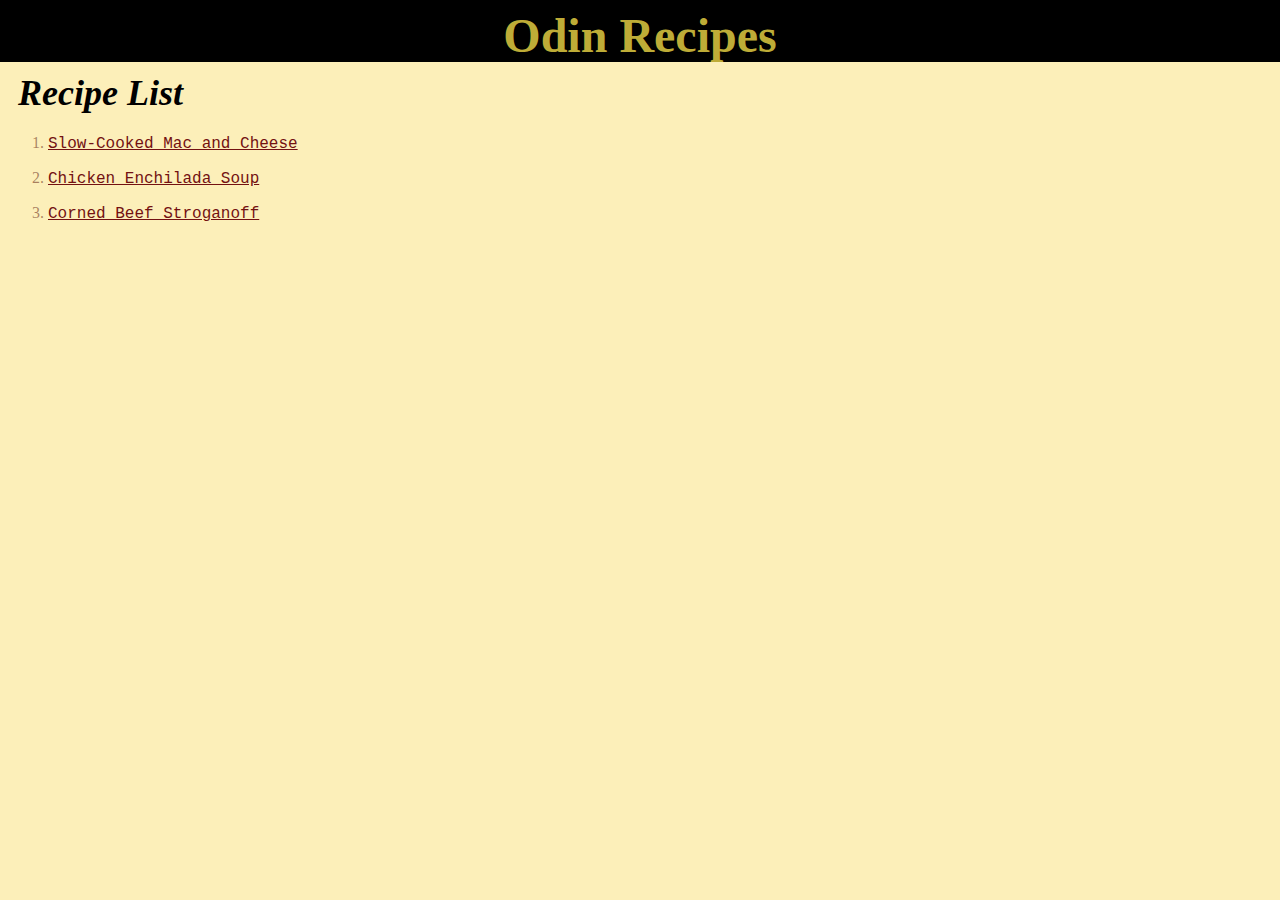
<file: index.html>
<!DOCTYPE html>

<html lang="en">
    <head>
        <meta charset="UTF-8">
        <title>RECIPES</title>
        <link rel="stylesheet" href="style.css">
    </head>

    <body>
        <div class="container">
            <h1 class="heading">Odin Recipes</h1>
        </div>

        <p class="subheading">Recipe List</p>
        <ol class="list">
            <li>
                <a href="./recipes/mnc.html"
                class="recipe">
                    Slow-Cooked Mac and Cheese
                </a>
            </li>
            <li>
                <a href="./recipes/chicken-enchilada-soup.html"
                class="recipe">
                    Chicken Enchilada Soup
                </a>
            </li>
            <li>
                <a href="./recipes/corned-beef-stroganoff.html"
                class="recipe">
                    Corned Beef Stroganoff
                </a>
            </li>
            
        </ol>
        
    </body>
</html>
</file>
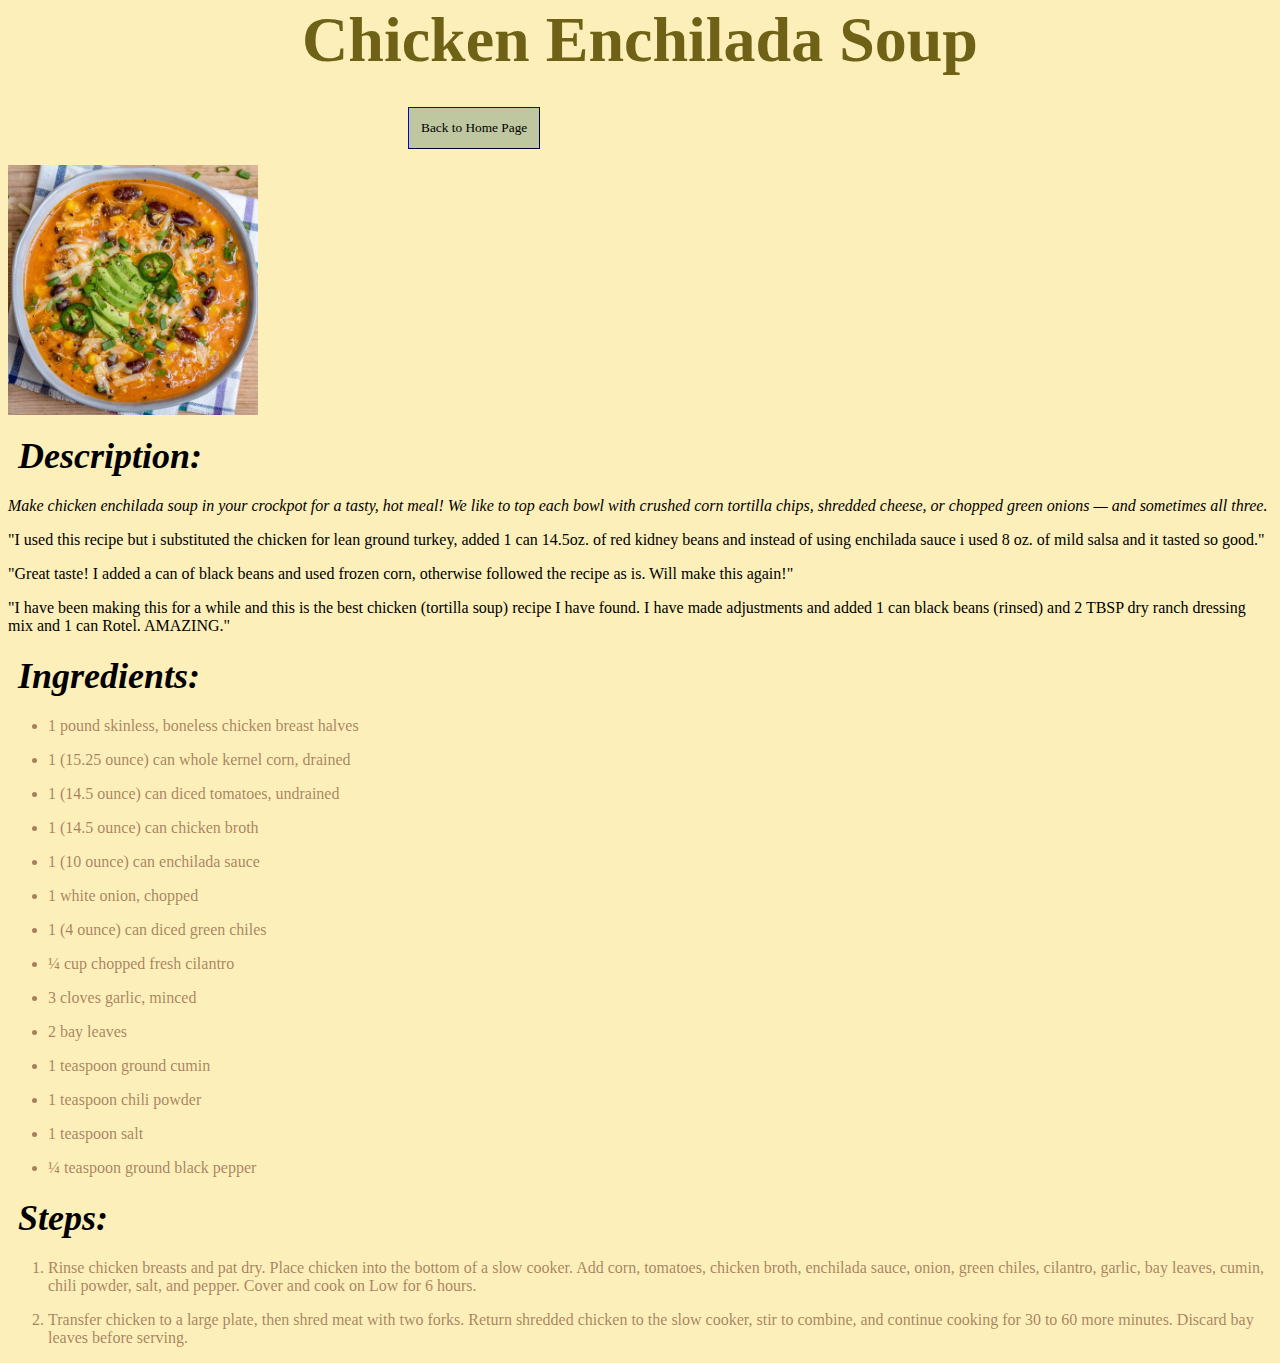
<file: recipes/chicken-enchilada-soup.html>
<!DOCTYPE html>

<html lang="en">
    <head>
        <meta charset="UTF-8">
        <title>Chicken Enchilada Soup</title>
        <link rel="stylesheet" href="../style.css">
    </head>
    
    <body class="recipe-page">
        <h1 class="heading">Chicken Enchilada Soup</h1>
        <a href="../index.html">
            <button class="home-button">
                Back to Home Page
            </button>
        </a>
        <p></p>
        <img class="pic"
        src="../images/Chicken-enchilada-soup.jpg"
        height="250" width="250"
        alt="A bowl of creamy Chicken Enchilada Soup with a spoon inside, as seen from on top when kept on a table alongside a napkin.">
        <h2 class="subheading">
            Description:
        </h2>
        <p>
            <em>Make chicken enchilada soup in your crockpot for a tasty, hot meal! We like to top each bowl with crushed corn tortilla chips, shredded cheese, or chopped green onions — and sometimes all three.</em>
        </p>
        <p>
            "I used this recipe but i substituted the chicken for lean ground turkey, added 1 can 14.5oz. of red kidney beans and instead of using enchilada sauce i used 8 oz. of mild salsa and it tasted so good."
        </p>
        <p>
            "Great taste! I added a can of black beans and used frozen corn, otherwise followed the recipe as is. Will make this again!"
        </p>
        <p>
            "I have been making this for a while and this is the best chicken (tortilla soup) recipe I have found. I have made adjustments and added 1 can black beans (rinsed) and 2 TBSP dry ranch dressing mix and 1 can Rotel. AMAZING."
        </p>
        <p></p>
        <h2 class="subheading">
            Ingredients:
        </h2>
        <ul class="list">
            <div class="list-format">
                <li>
                    1 pound skinless, boneless chicken breast halves
                </li>
                <li>
                    1 (15.25 ounce) can whole kernel corn, drained
                </li>
                <li>
                    1 (14.5 ounce) can diced tomatoes, undrained
                </li>
                <li>
                    1 (14.5 ounce) can chicken broth
                </li>
                <li>
                    1 (10 ounce) can enchilada sauce
                </li>
                <li>
                    1 white onion, chopped
                </li>
                <li>
                    1 (4 ounce) can diced green chiles 
                </li>
                <li>
                    ¼ cup chopped fresh cilantro
                </li>
                <li>
                    3 cloves garlic, minced
                </li>
                <li>
                    2 bay leaves
                </li>
                <li>
                    1 teaspoon ground cumin
                </li>
                <li>
                    1 teaspoon chili powder
                </li>
                <li>
                    1 teaspoon salt
                </li>
                <li>
                    ¼ teaspoon ground black pepper
                </li>
            </div>
        
        </ul>
        
        <h2 class="subheading">Steps:</h2>
        <ol class="list">

        <li>
            Rinse chicken breasts and pat dry. Place chicken into the bottom of a slow cooker. Add corn, tomatoes, chicken broth, enchilada sauce, onion, green chiles, cilantro, garlic, bay leaves, cumin, chili powder, salt, and pepper. Cover and cook on Low for 6 hours.
        </li>
        <li>
            Transfer chicken to a large plate, then shred meat with two forks. Return shredded chicken to the slow cooker, stir to combine, and continue cooking for 30 to 60 more minutes. Discard bay leaves before serving.
        </li>
        
        </ol>
    </body>
</html>
</file>
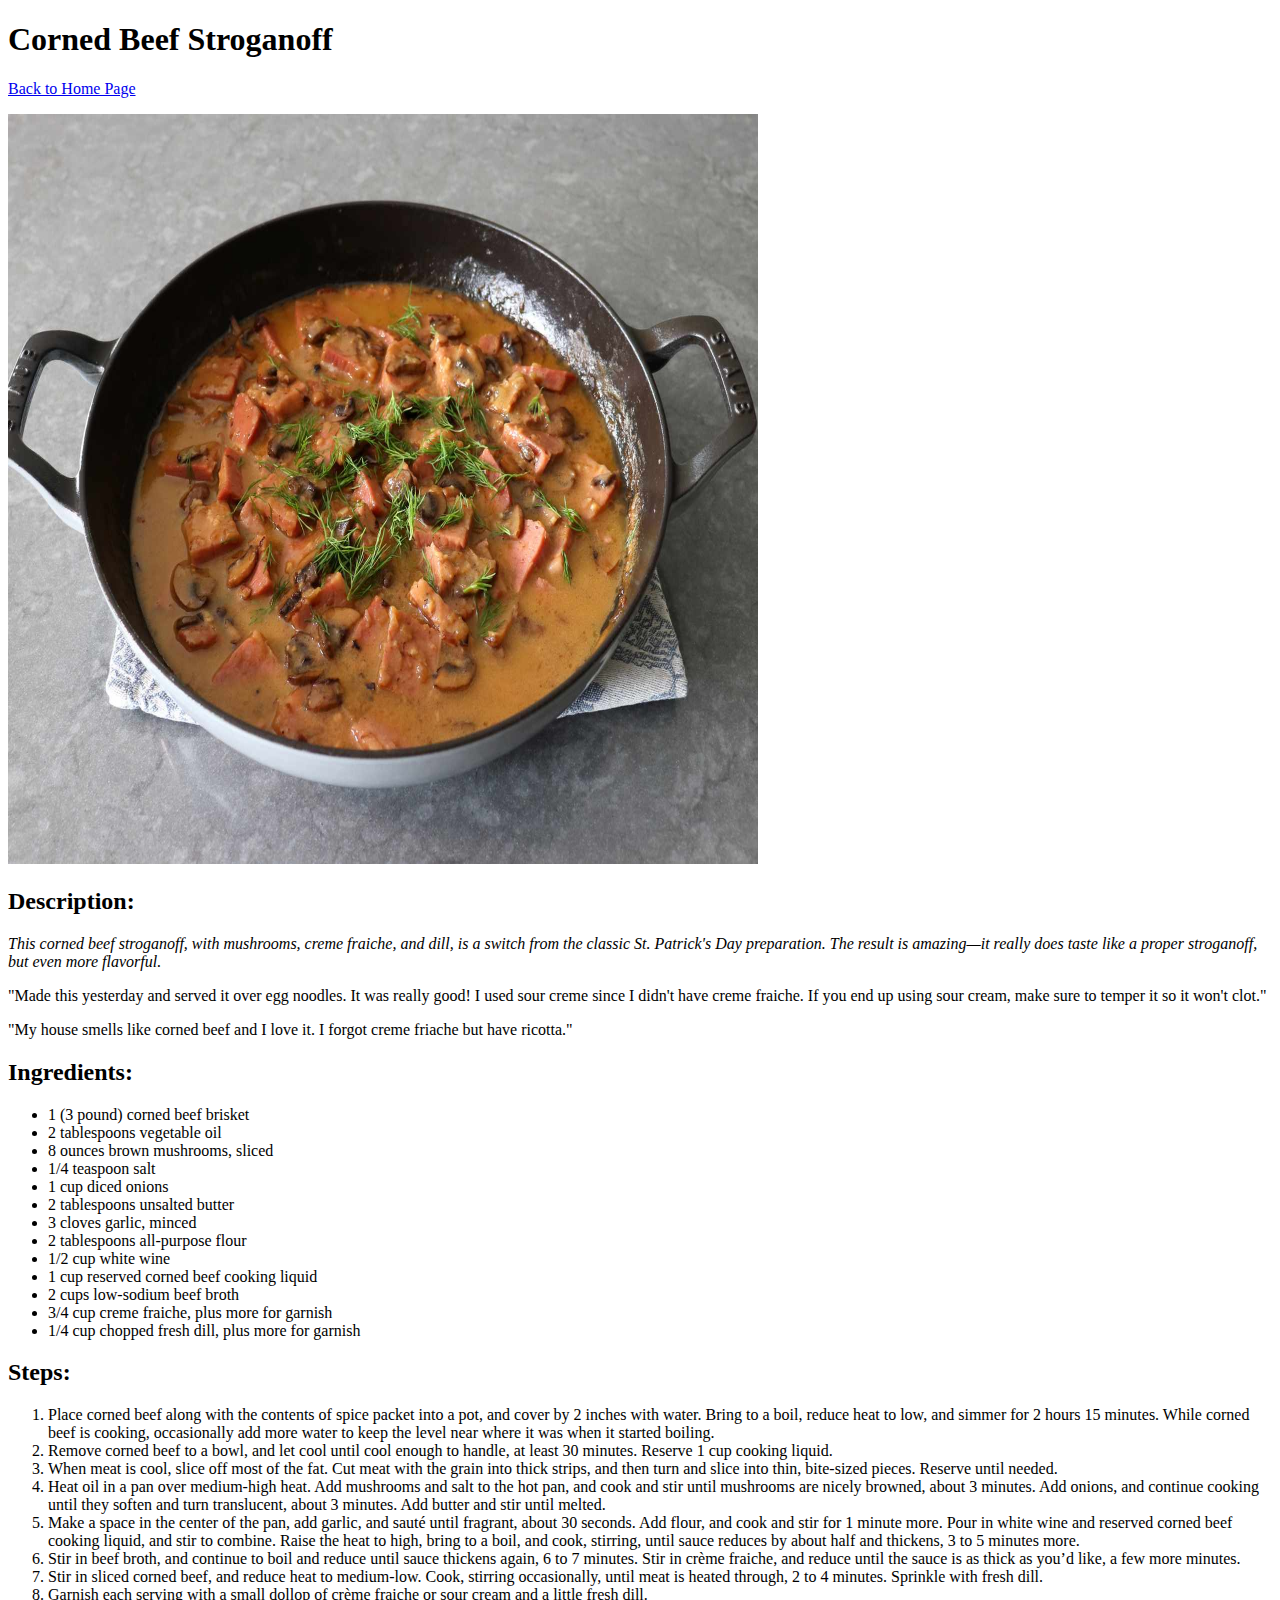
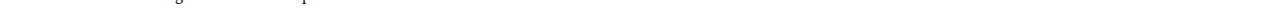
<file: recipes/corned-beef-stroganoff.html>
<!DOCTYPE html>

<html lang="en">
    <head>
        <meta charset="UTF-8">
        <title>Corned Beef Stroganoff</title>
    </head>
    
    <body>
        <h1>Corned Beef Stroganoff</h1>
        <a href="../index.html">
            Back to Home Page
        </a>
        <p></p>
        <img src="../images/corned-beef-stroganoff.jpg"
        height="750" width="750"
        alt="A pot of Corned Beef Stroganoff looking freshly prepared and smoking hot.">
        <h2>
            Description:
        </h2>
        <p>
            <em>This corned beef stroganoff, with mushrooms, creme fraiche, and dill, is a switch from the classic St. Patrick's Day preparation. The result is amazing—it really does taste like a proper stroganoff, but even more flavorful.</em>
        <p>
        <p>
            "Made this yesterday and served it over egg noodles. It was really good! I used sour creme since I didn't have creme fraiche. If you end up using sour cream, make sure to temper it so it won't clot."
        </p>
        <p>
            "My house smells like corned beef and I love it. I forgot creme friache but have ricotta."
        </p>

        <p></p>
        <h2>
            Ingredients:
        </h2>
        <ul>
        <li>
            1 (3 pound) corned beef brisket
        </li>
        <li>
            2 tablespoons vegetable oil
        </li>
        <li>
            8 ounces brown mushrooms, sliced
        </li>
        <li>
            1/4 teaspoon salt
        </li>
        <li>
            1 cup diced onions
        </li>
        <li>
            2 tablespoons unsalted butter
        </li>
        <li>
            3 cloves garlic, minced
        </li>
        <li>
            2 tablespoons all-purpose flour
        </li>
        <li>
            1/2 cup white wine
        </li>
        <li>
            1 cup reserved corned beef cooking liquid
        </li>
        <li>
            2 cups low-sodium beef broth
        </li>
        <li>
            3/4 cup creme fraiche, plus more for garnish
        </li>
        <li>
            1/4 cup chopped fresh dill, plus more for garnish
        </li>

        </ul>
        
        <h2>Steps:</h2>
        <ol>

        <li>
            Place corned beef along with the contents of spice packet into a pot, and cover by 2 inches with water. Bring to a boil, reduce heat to low, and simmer for 2 hours 15 minutes. While corned beef is cooking, occasionally add more water to keep the level near where it was when it started boiling. 
        </li>
        <li>
            Remove corned beef to a bowl, and let cool until cool enough to handle, at least 30 minutes. Reserve 1 cup cooking liquid.
        </li>
        <li>
            When meat is cool, slice off most of the fat. Cut meat with the grain into thick strips, and then turn and slice into thin, bite-sized pieces. Reserve until needed.
        </li>
        <li>
            Heat oil in a pan over medium-high heat. Add mushrooms and salt to the hot pan, and cook and stir until mushrooms are nicely browned, about 3 minutes. Add onions, and continue cooking until they soften and turn translucent, about 3 minutes. Add butter and stir until melted.
        </li>
        <li>
            Make a space in the center of the pan, add garlic, and sauté until fragrant, about 30 seconds. Add flour, and cook and stir for 1 minute more. Pour in white wine and reserved corned beef cooking liquid, and stir to combine. Raise the heat to high, bring to a boil, and cook, stirring, until sauce reduces by about half and thickens, 3 to 5 minutes more.
        </li>
        <li>
            Stir in beef broth, and continue to boil and reduce until sauce thickens again, 6 to 7 minutes. Stir in crème fraiche, and reduce until the sauce is as thick as you’d like, a few more minutes.
        </li>
        <li>
            Stir in sliced corned beef, and reduce heat to medium-low. Cook, stirring occasionally, until meat is heated through, 2 to 4 minutes. Sprinkle with fresh dill.
        </li>
        <li>
            Garnish each serving with a small dollop of crème fraiche or sour cream and a little fresh dill.
        </li>
                
        </ol>
    </body>
</html>
</file>
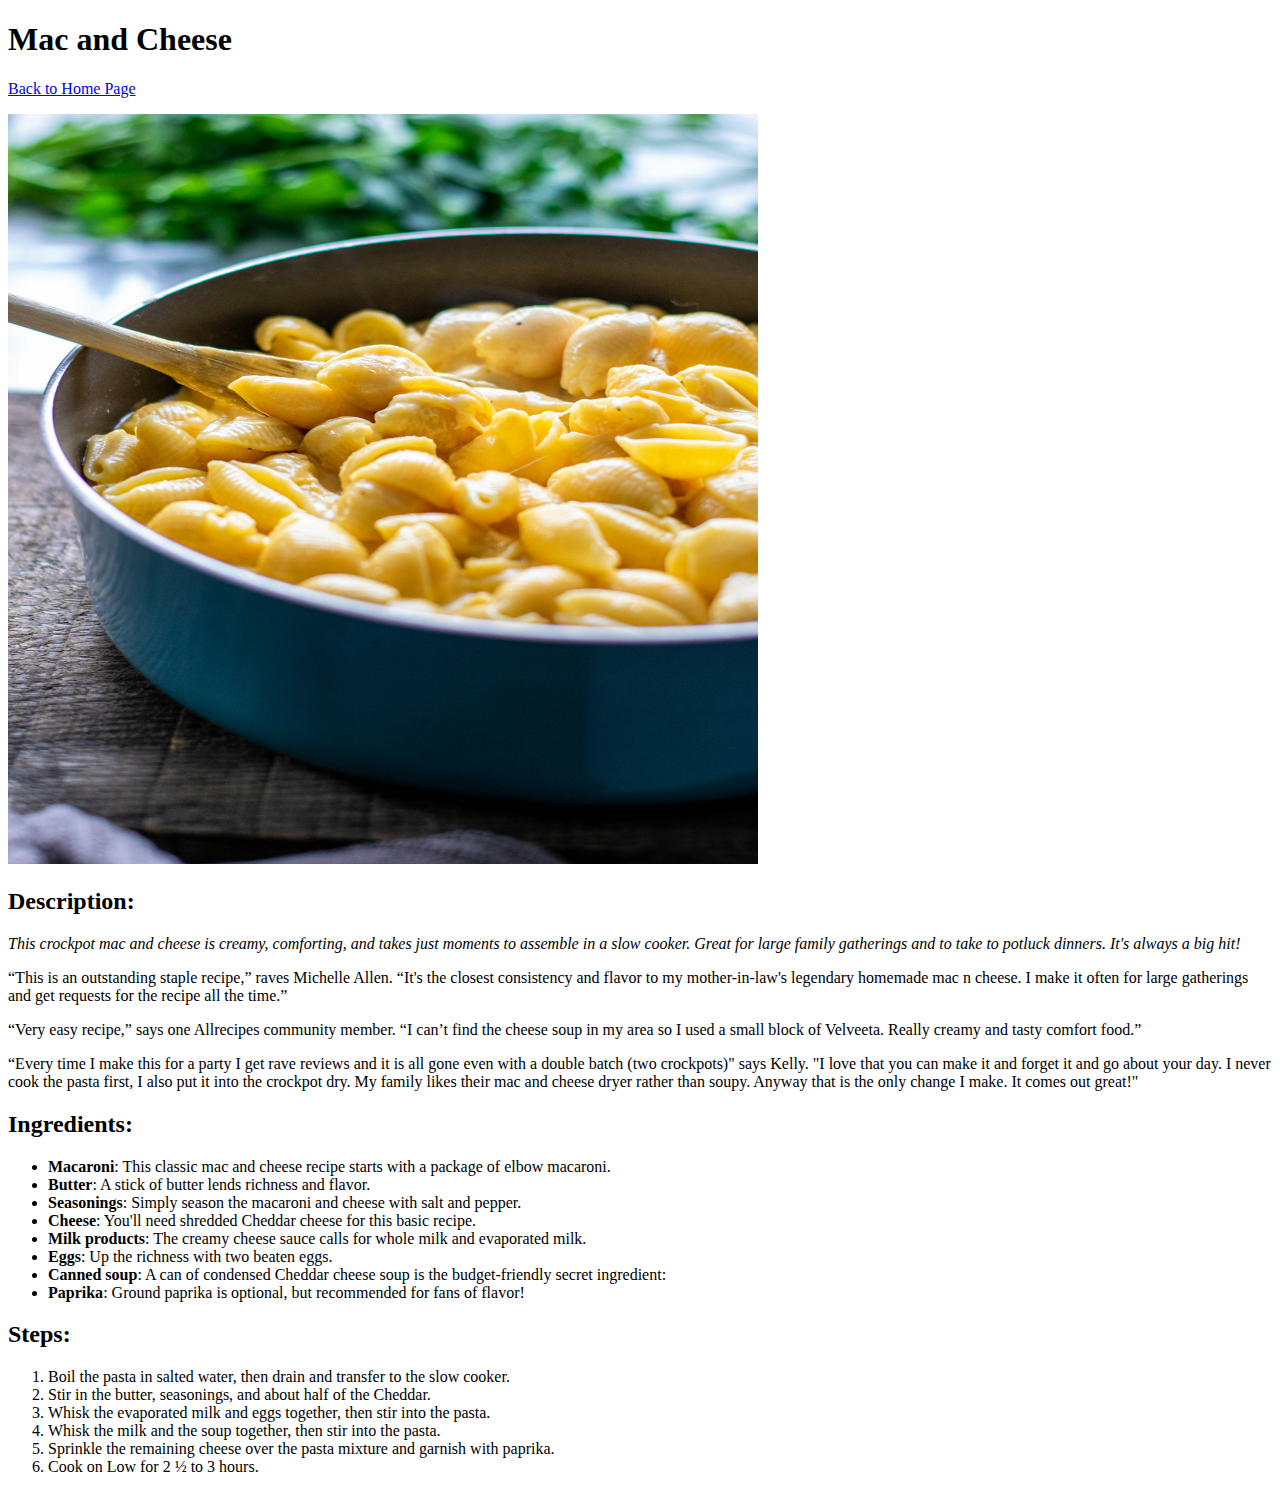
<file: recipes/mnc.html>
<!DOCTYPE html>

<html lang="en">
    <head>
        <meta charset="UTF-8">
        <title>Mac and Cheese</title>
    </head>
    
    <body>
        <h1>Mac and Cheese</h1>
        <a href="../index.html">
            Back to Home Page
        </a>
        <p></p>
        <img src="../images/mnc.jpg"
        height="750" width="750"
        alt="Slow-Cooked Macaroni and Cheese being stirred in a pot with an aesthetic background faded above it.">
        <h2>
            Description:
        </h2>
        <p>
            <em>This crockpot mac and cheese is creamy, comforting, and takes just moments to assemble in a slow cooker. Great for large family gatherings and to take to potluck dinners. It's always a big hit!</em>
        <p>
        <p>
            “This is an outstanding staple recipe,” raves Michelle Allen. “It's the closest consistency and flavor to my mother-in-law's legendary homemade mac n cheese. I make it often for large gatherings and get requests for the recipe all the time.”
        </p>
        <p>
            “Very easy recipe,” says one Allrecipes community member. “I can’t find the cheese soup in my area so I used a small block of Velveeta. Really creamy and tasty comfort food.”
        </p>
        <p>
            “Every time I make this for a party I get rave reviews and it is all gone even with a double batch (two crockpots)" says Kelly. "I love that you can make it and forget it and go about your day. I never cook the pasta first, I also put it into the crockpot dry. My family likes their mac and cheese dryer rather than soupy. Anyway that is the only change I make. It comes out great!"
        </p>
        <p></p>
        <h2>
            Ingredients:
        </h2>
        <ul>
        <li>
            <strong>Macaroni</strong>: This classic mac and cheese recipe starts with a package of elbow macaroni. 
        </li>
        <li>
            <strong>Butter</strong>: A stick of butter lends richness and flavor. 
        </li>
        <li>
            <strong>Seasonings</strong>: Simply season the macaroni and cheese with salt and pepper. 
        </li>
        <li>
            <strong>Cheese</strong>: You'll need shredded Cheddar cheese for this basic recipe.
        </li>
        <li>
            <strong>Milk products</strong>: The creamy cheese sauce calls for whole milk and evaporated milk. 
        </li>
        <li>
            <strong>Eggs</strong>: Up the richness with two beaten eggs.
        </li>
        <li>
            <strong>Canned soup</strong>: A can of condensed Cheddar cheese soup is the budget-friendly secret ingredient: 
        </li>
        <li>
            <strong>Paprika</strong>: Ground paprika is optional, but recommended for fans of flavor!
        </li>
        </ul>
        
        <h2>Steps:</h2>
        <ol>

        <li>
            Boil the pasta in salted water, then drain and transfer to the slow cooker.
        </li>
        <li>
            Stir in the butter, seasonings, and about half of the Cheddar.
        </li>
        <li>
            Whisk the evaporated milk and eggs together, then stir into the pasta.
        </li>
        <li>
            Whisk the milk and the soup together, then stir into the pasta.
        </li>
        <li>
            Sprinkle the remaining cheese over the pasta mixture and garnish with paprika.
        </li>
        <li>
            Cook on Low for 2 ½ to 3 hours.
        </li>
        
        </ol>
    </body>
</html>
</file>
<file: style.css>
* {
    font-family:'Times New Roman', Times, serif;
    background-color: rgb(252, 239, 185);
}
.container .heading  {
    margin: -10px -20px;
    width: auto;
    padding: 10px 40px;
    height: 44px;
    background-color: black;
}
.heading {
    text-align: center;
    font-size: 48px;
    font-weight: bold;
    color: rgb(190, 172, 55);
}
.subheading {
    font-size: 36px;
    font-weight: bold;
    font-style: italic;
    margin: 20px 10px;
}
.recipe,
.list-format {
    font-family:'Courier New', Courier, monospace;
    color: rgb(115, 17, 17);
    font-weight: 200;
}
.list li {
    margin-bottom: 16px;
    color:rgba(87, 15, 4, 0.504);
}
.recipe-page .pic {
    height: 250px;
    width: 250px;
    display: block;
}

.recipe-page .heading {
    margin: -5px 5px 30px;
    font-size: 64px;
    color: rgba(95, 82, 5, 0.9);
}
.home-button {
    padding: 12px;
    text-align: center;
    background-color:rgba(8, 79, 93, 0.251);
    color: black;
    border-width: 1px;
    border-color: darkblue;
    margin-left: 400px;
}
</file>
